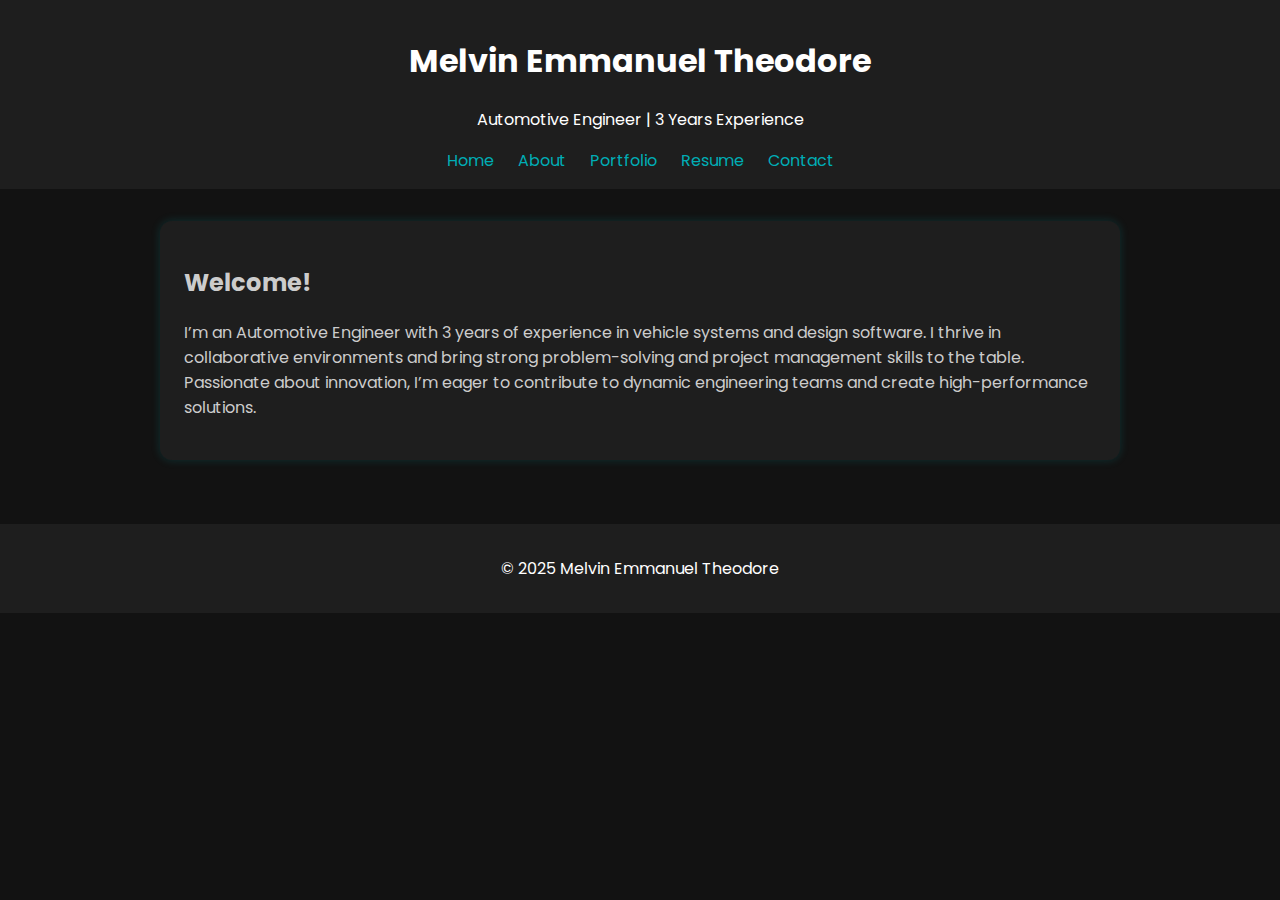
<file: index.html>
<!DOCTYPE html>
<html lang="en">
<head>
    <meta charset="UTF-8">
    <title>Melvin Emmanuel Theodore | Portfolio</title>
    <link rel="stylesheet" href="assets/css/style.css">
</head>
<body>
    <header>
        <h1>Melvin Emmanuel Theodore</h1>
        <p>Automotive Engineer | 3 Years Experience</p>
        <nav>
            <a href="index.html">Home</a>
            <a href="about.html">About</a>
            <a href="portfolio.html">Portfolio</a>
            <a href="resume.html">Resume</a>
            <a href="contact.html">Contact</a>
        </nav>
    </header>
    <main>
        <section>
            <h2>Welcome!</h2>
            <p>I’m an Automotive Engineer with 3 years of experience in vehicle systems and design software. I thrive in collaborative environments and bring strong problem-solving and project management skills to the table. Passionate about innovation, I’m eager to contribute to dynamic engineering teams and create high-performance solutions.</p>
        </section>
    </main>
    <footer>
        <p>&copy; 2025 Melvin Emmanuel Theodore</p>
    </footer>
</body>
</html>
</file>
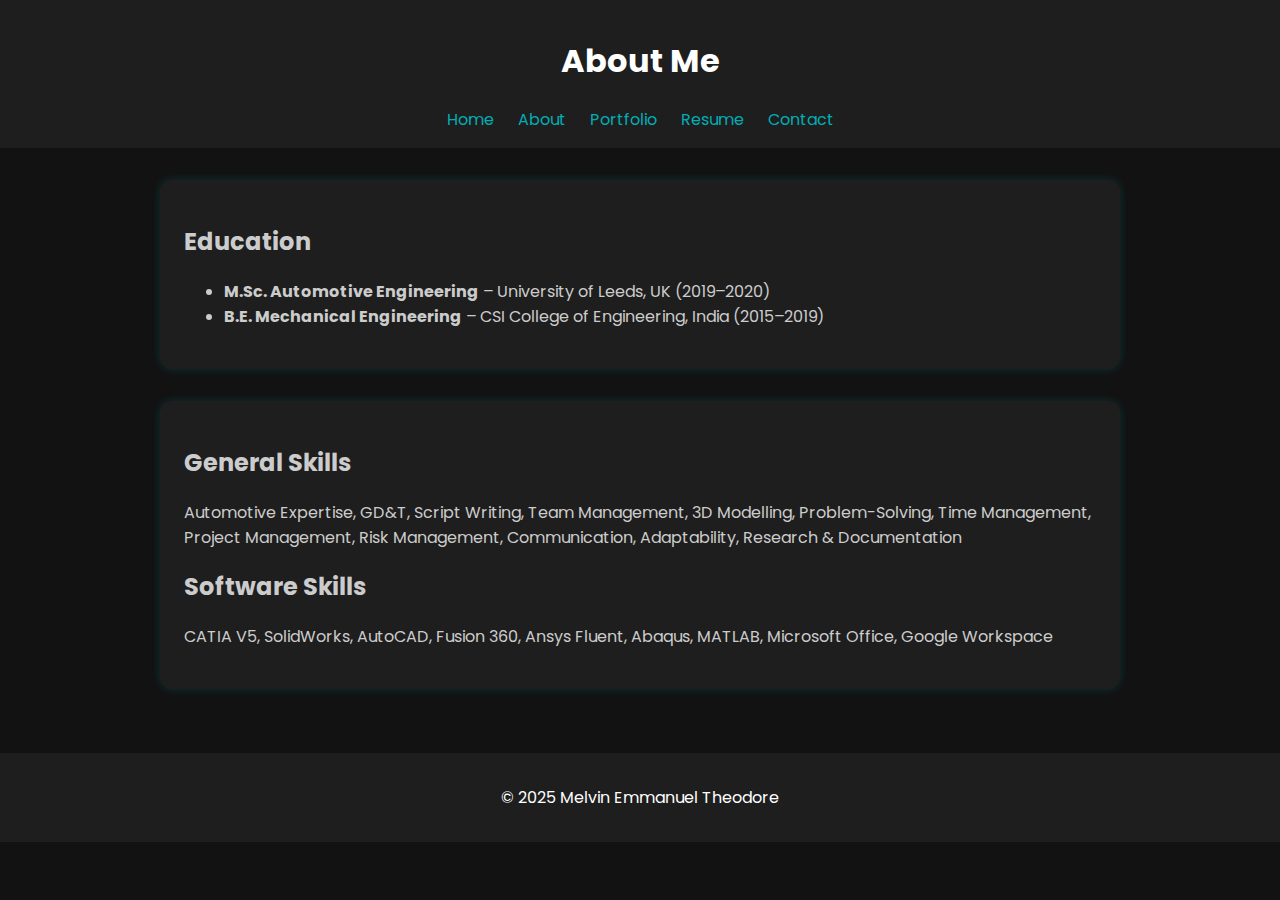
<file: about.html>
<!DOCTYPE html>
<html lang="en">
<head>
    <meta charset="UTF-8">
    <title>About Me | Melvin</title>
    <link rel="stylesheet" href="assets/css/style.css">
</head>
<body>
    <header>
        <h1>About Me</h1>
        <nav>
            <a href="index.html">Home</a>
            <a href="about.html">About</a>
            <a href="portfolio.html">Portfolio</a>
            <a href="resume.html">Resume</a>
            <a href="contact.html">Contact</a>
        </nav>
    </header>
    <main>
        <section>
            <h2>Education</h2>
            <ul>
                <li><strong>M.Sc. Automotive Engineering</strong> – University of Leeds, UK (2019–2020)</li>
                <li><strong>B.E. Mechanical Engineering</strong> – CSI College of Engineering, India (2015–2019)</li>
            </ul>
        </section>
        <section>
            <h2>General Skills</h2>
            <p>Automotive Expertise, GD&T, Script Writing, Team Management, 3D Modelling, Problem-Solving, Time Management, Project Management, Risk Management, Communication, Adaptability, Research & Documentation</p>
            <h2>Software Skills</h2>
            <p>CATIA V5, SolidWorks, AutoCAD, Fusion 360, Ansys Fluent, Abaqus, MATLAB, Microsoft Office, Google Workspace</p>
        </section>
    </main>
    <footer>
        <p>&copy; 2025 Melvin Emmanuel Theodore</p>
    </footer>
</body>
</html>
</file>
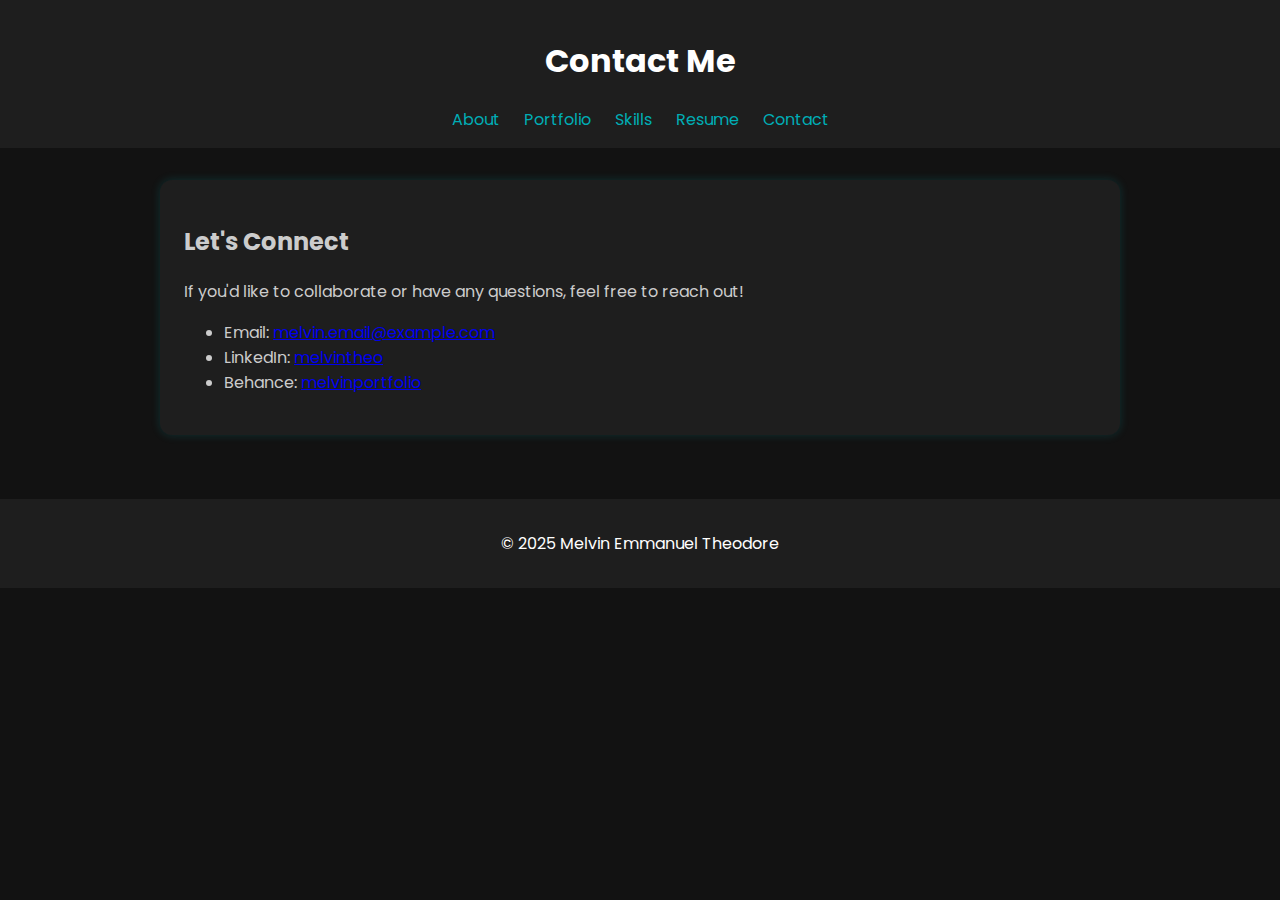
<file: contact.html>
<html lang="en">
<head>
  <meta charset="UTF-8">
  <title>Contact | Melvin Emmanuel Theodore</title>
  <link rel="stylesheet" href="assets/css/style.css">
</head>
<body>
  <header>
    <h1>Contact Me</h1>
    <nav>
     
            <a href="index.html">About</a>
            <a href="portfolio.html">Portfolio</a>
            <a href="skills.html">Skills</a>
            <a href="resume.html">Resume</a>
            <a href="contact.html">Contact</a>
    </nav>
  </header>
  <main>
    <section>
      <h2>Let's Connect</h2>
      <p>If you'd like to collaborate or have any questions, feel free to reach out!</p>
      <ul>
        <li>Email: <a href="mailto:melvin.email@example.com">melvin.email@example.com</a></li>
        <li>LinkedIn: <a href="https://linkedin.com/in/melvintheo" target="_blank">melvintheo</a></li>
        <li>Behance: <a href="https://www.behance.net/melvinportfolio" target="_blank">melvinportfolio</a></li>
      </ul>
    </section>
  </main>
  <footer>
    <p>&copy; 2025 Melvin Emmanuel Theodore</p>
  </footer>
</body>
</html>
</file>
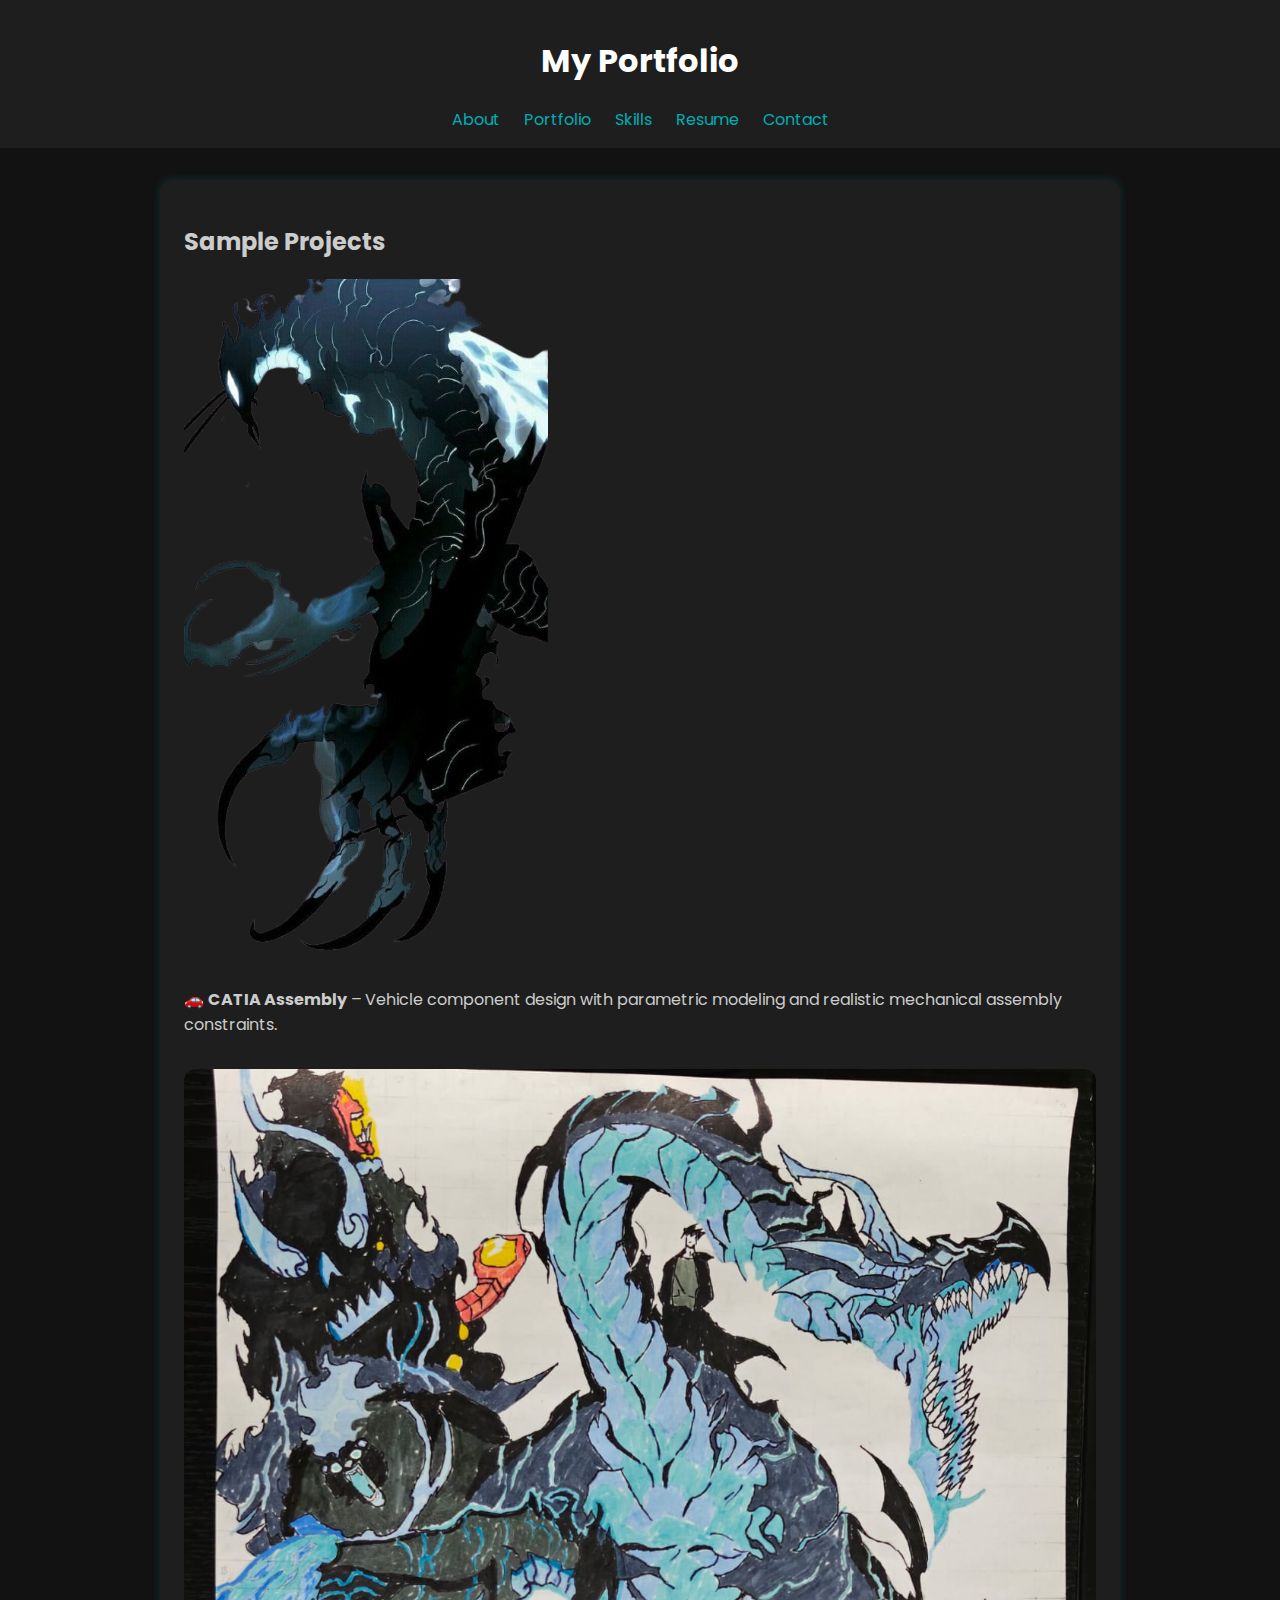
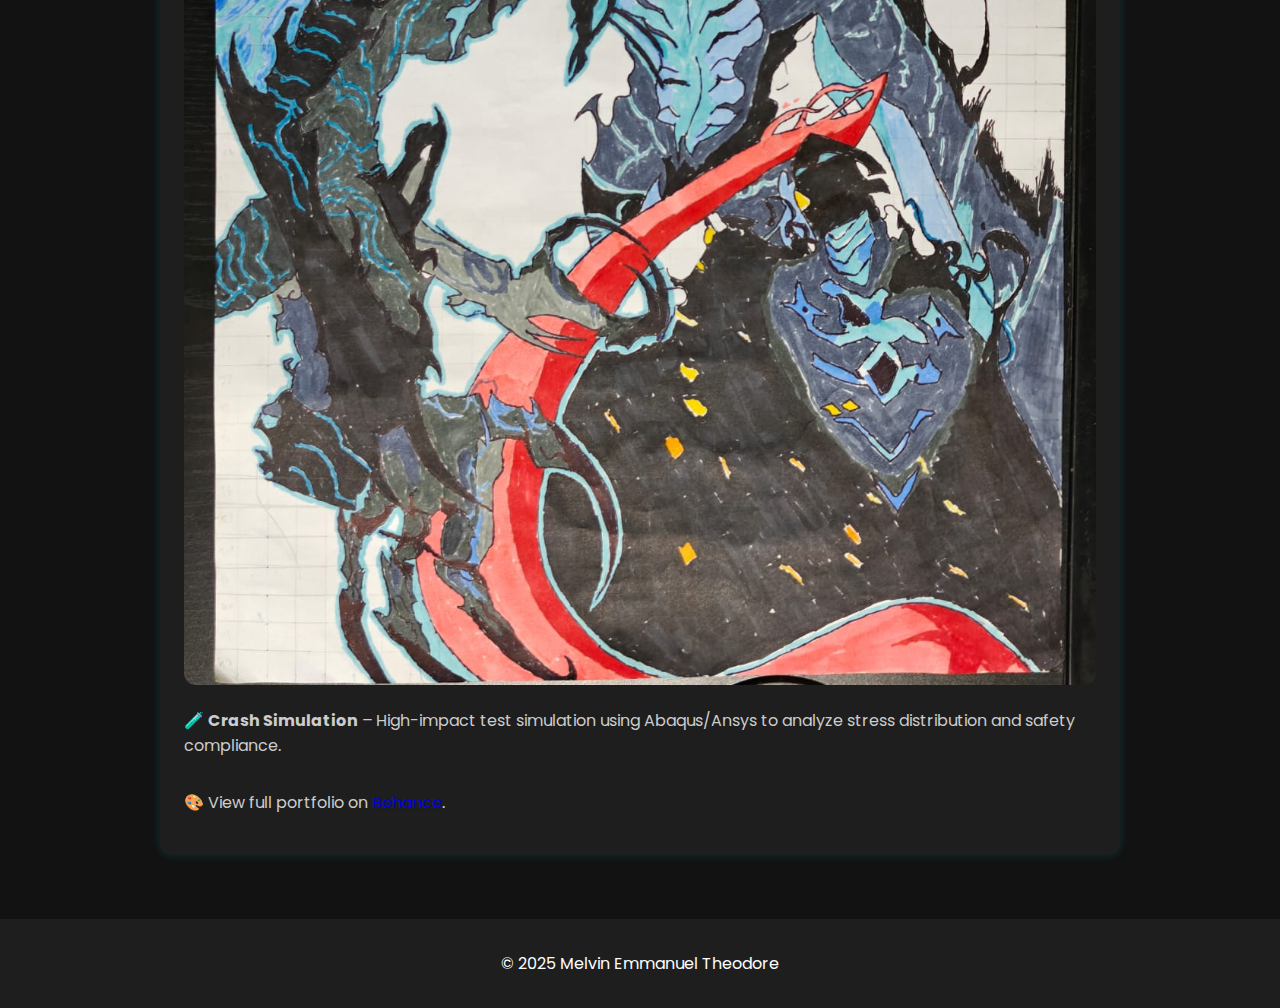
<file: portfolio.html>
<!DOCTYPE html>
<html lang="en">
<head>
  <meta charset="UTF-8">
  <title>Portfolio | Melvin</title>
  <link rel="stylesheet" href="assets/css/style.css">
</head>
<body>
  <header>
    <h1>My Portfolio</h1>
    
    <nav>
      <a href="index.html">About</a>
      <a href="portfolio.html">Portfolio</a>
      <a href="skills.html">Skills</a>
      <a href="resume.html">Resume</a>
      <a href="contact.html">Contact</a>
    </nav>

  </header>

  <main>
    <section>
      <h2>Sample Projects</h2>

      <div style="margin-bottom: 2rem;">
        <img src="assets/images/placeholder.png" alt="CATIA Assembly Project" style="max-width: 100%; border-radius: 12px;" />
        <p>🚗 <strong>CATIA Assembly</strong> – Vehicle component design with parametric modeling and realistic mechanical assembly constraints.</p>
      </div>

      <div style="margin-bottom: 2rem;">
        <img src="assets/images/placeholder 2.jpeg" alt="Crash Simulation Project" style="max-width: 100%; border-radius: 12px;" />
        <p>🧪 <strong>Crash Simulation</strong> – High-impact test simulation using Abaqus/Ansys to analyze stress distribution and safety compliance.</p>
      </div>

      <p>🎨 View full portfolio on <a href="https://www.behance.net/melvintheodor" target="_blank">Behance</a>.</p>
    </section>
  </main>

  <footer>
    <p>&copy; 2025 Melvin Emmanuel Theodore</p>
  </footer>
</body>
</html>
</file>
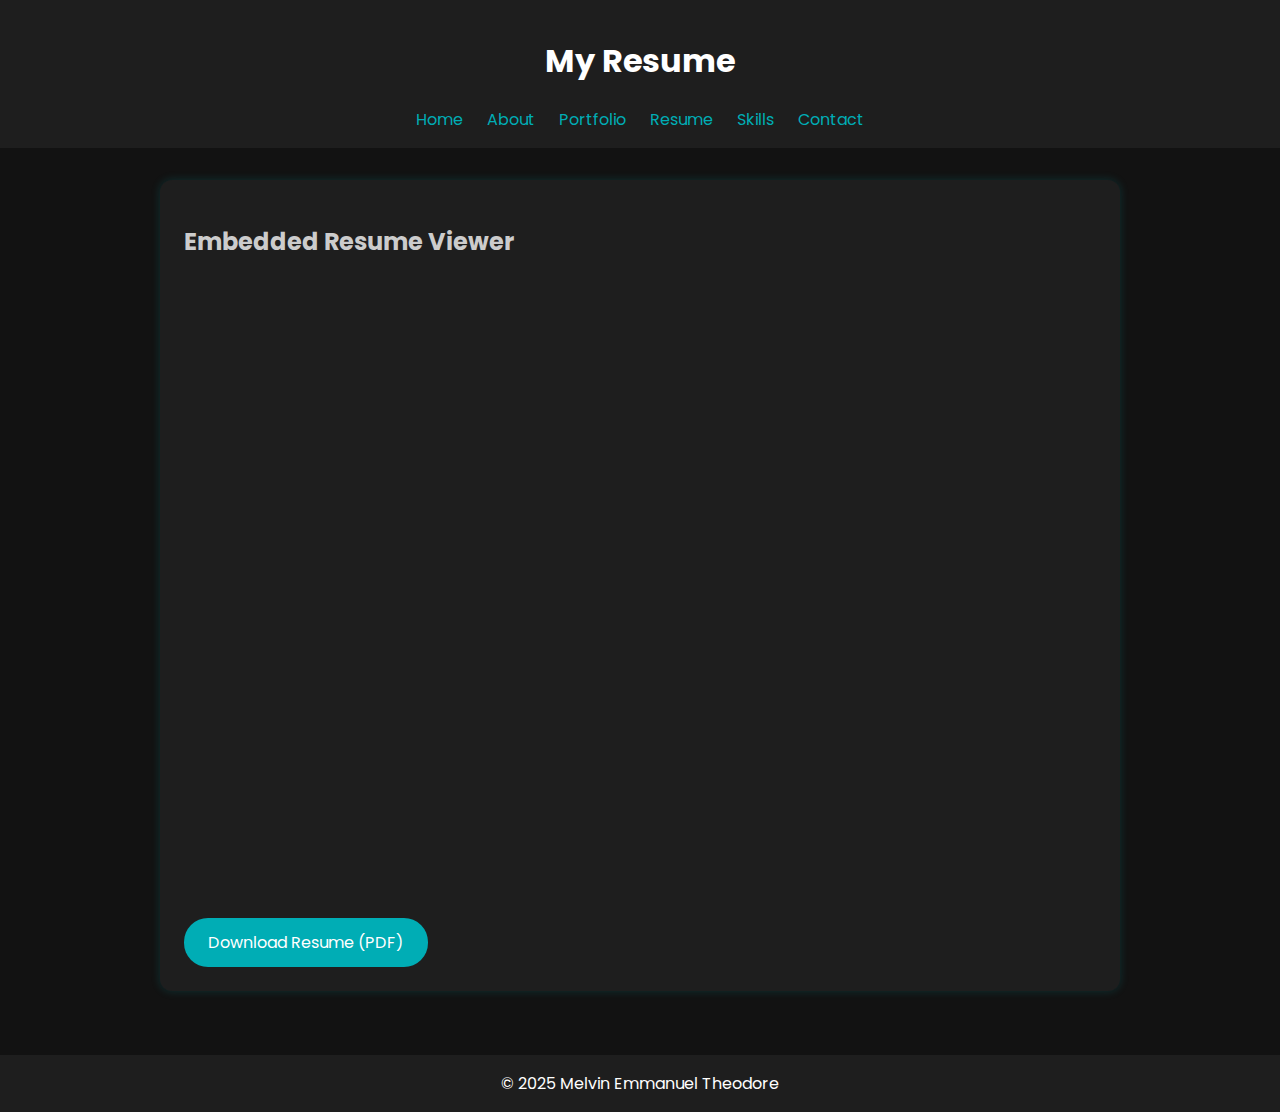
<file: resume.html>
<!DOCTYPE html>
<html lang="en">
<head>
  <meta charset="UTF-8" />
  <title>Resume - Melvin Emmanuel Theodore</title>
  <link rel="stylesheet" href="assets/css/style.css" />
</head>
<body>
  <header>
    <h1>My Resume</h1>
    <nav>
      <a href="index.html">Home</a>
      <a href="about.html">About</a>
      <a href="portfolio.html">Portfolio</a>
      <a href="resume.html">Resume</a>
      <a href="skills.html">Skills</a>
      <a href="contact.html">Contact</a>
    </nav>
  </header>

  <main>
    <section>
      <h2>Embedded Resume Viewer</h2>
      <iframe src="Melvin-Resume.pdf" width="100%" height="600px" style="border: none;"></iframe>
      <a href="Melvin-Resume.pdf" class="button" download>Download Resume (PDF)</a>
    </section>
  </main>

  <footer>
    &copy; 2025 Melvin Emmanuel Theodore
  </footer>
</body>
</html>
</file>
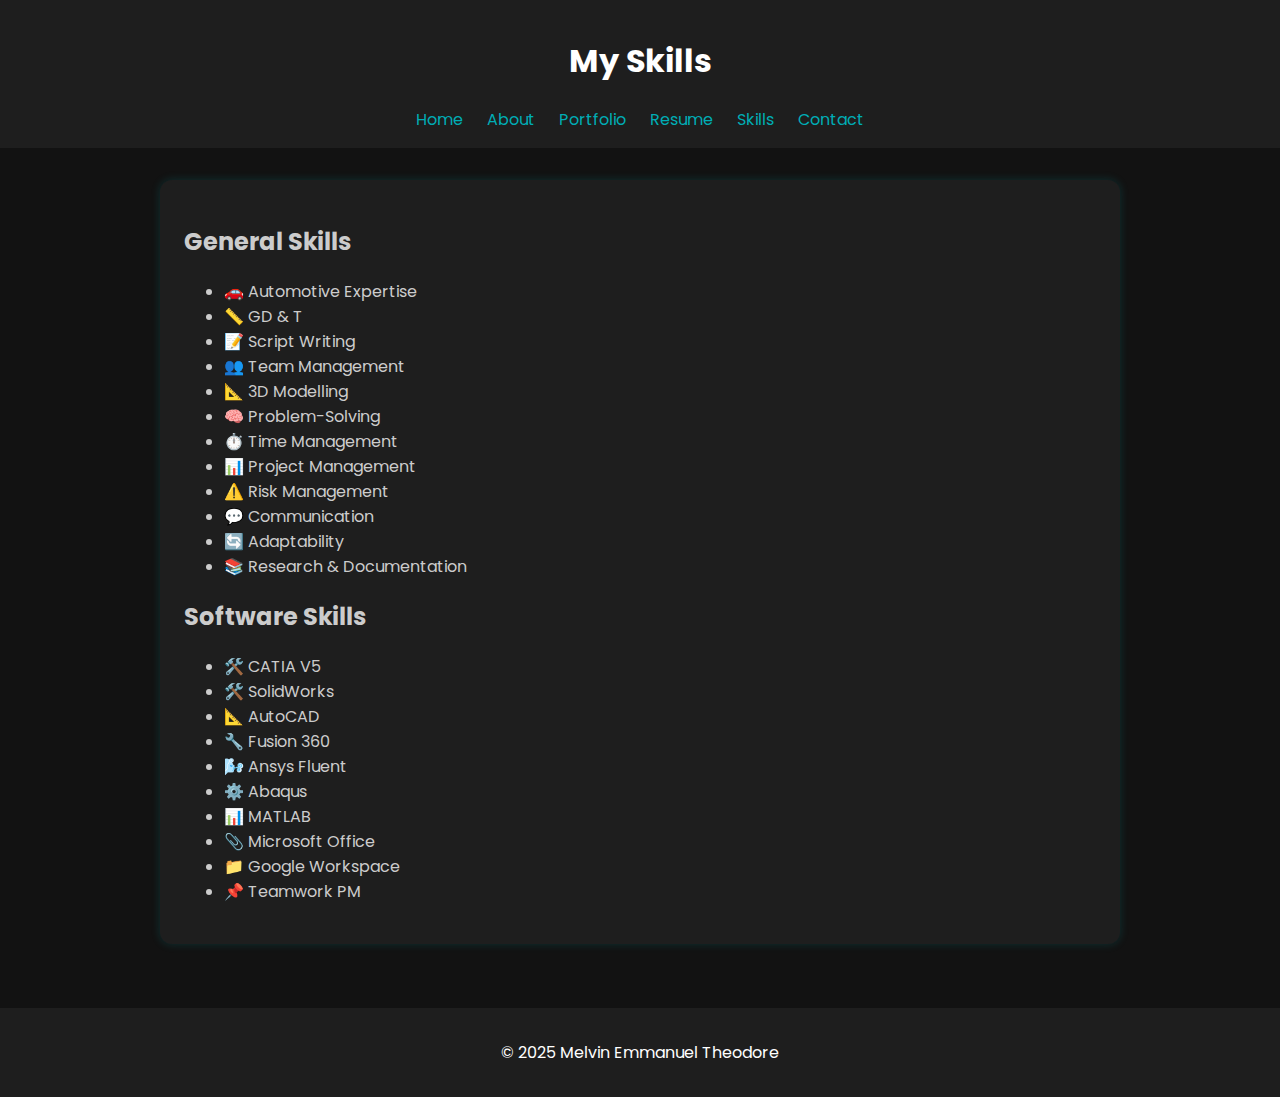
<file: skills.html>
<!DOCTYPE html>
<html lang="en">
<head>
    <meta charset="UTF-8">
    <title>Skills | Melvin</title>
    <link rel="stylesheet" href="assets/css/style.css">
</head>
<body>
    <header>
        <h1>My Skills</h1>
        <nav>
            <a href="index.html">Home</a>
            <a href="about.html">About</a>
            <a href="portfolio.html">Portfolio</a>
            <a href="resume.html">Resume</a>
            <a href="skills.html">Skills</a>
            <a href="contact.html">Contact</a>
        </nav>
    </header>

    <main>
        <section>
            <h2>General Skills</h2>
            <ul class="skills-box">
                <li>🚗 Automotive Expertise</li>
                <li>📏 GD & T</li>
                <li>📝 Script Writing</li>
                <li>👥 Team Management</li>
                <li>📐 3D Modelling</li>
                <li>🧠 Problem-Solving</li>
                <li>⏱️ Time Management</li>
                <li>📊 Project Management</li>
                <li>⚠️ Risk Management</li>
                <li>💬 Communication</li>
                <li>🔄 Adaptability</li>
                <li>📚 Research & Documentation</li>
            </ul>

            <h2>Software Skills</h2>
            <ul class="skills-box">
                <li>🛠️ CATIA V5</li>
                <li>🛠️ SolidWorks</li>
                <li>📐 AutoCAD</li>
                <li>🔧 Fusion 360</li>
                <li>🌬️ Ansys Fluent</li>
                <li>⚙️ Abaqus</li>
                <li>📊 MATLAB</li>
                <li>📎 Microsoft Office</li>
                <li>📁 Google Workspace</li>
                <li>📌 Teamwork PM</li>
            </ul>
        </section>
    </main>

    <footer>
        <p>&copy; 2025 Melvin Emmanuel Theodore</p>
    </footer>
</body>
</html>
</file>
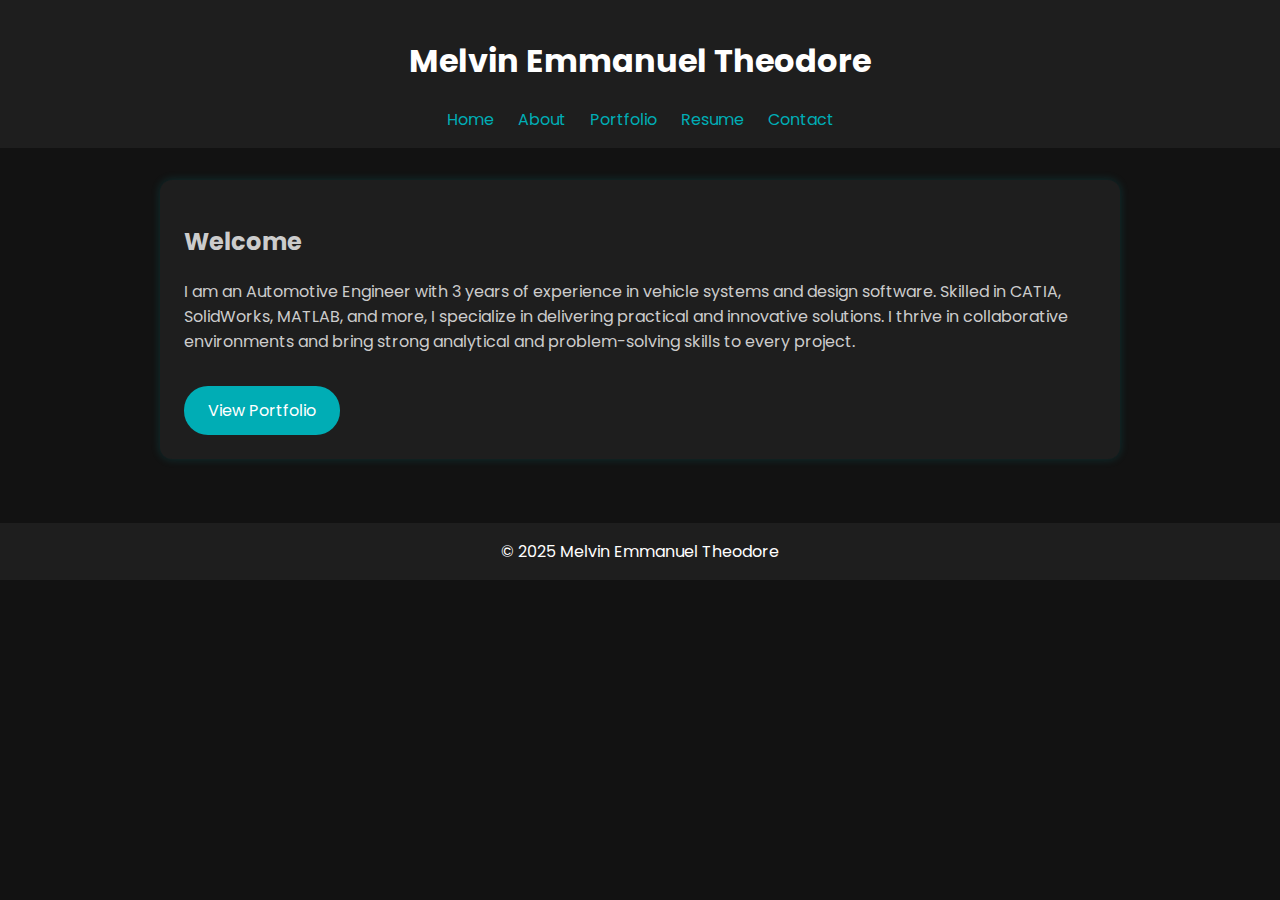
<file: welcome.html>
<!DOCTYPE html>
<html lang="en">
<head>
  <meta charset="UTF-8" />
  <title>Melvin Emmanuel Theodore - Portfolio</title>
  <link rel="stylesheet" href="assets/css/style.css" />
</head>
<body>
  <header>
    <h1>Melvin Emmanuel Theodore</h1>
    <nav>
      <a href="index.html">Home</a>
      <a href="about.html">About</a>
      <a href="portfolio.html">Portfolio</a>
      <a href="resume.html">Resume</a>
      <a href="contact.html">Contact</a>
    </nav>
  </header>
  <main>
    <section>
      <h2>Welcome</h2>
      <p>
        I am an Automotive Engineer with 3 years of experience in vehicle systems and design software.
        Skilled in CATIA, SolidWorks, MATLAB, and more, I specialize in delivering practical and innovative
        solutions. I thrive in collaborative environments and bring strong analytical and problem-solving
        skills to every project.
      </p>
      <a class="button" href="portfolio.html">View Portfolio</a>
    </section>
  </main>
  <footer>
    &copy; 2025 Melvin Emmanuel Theodore
  </footer>
</body>
</html>
</file>
<file: assets/css/style.css>
@import url('https://fonts.googleapis.com/css2?family=Poppins:wght@300;400;600&display=swap');

body {
  margin: 0;
  padding: 0;
  font-family: 'Poppins', sans-serif;
  background-color: #121212;
  color: #CCCCCC;
}

header, footer {
  background-color: #1E1E1E;
  padding: 1rem;
  text-align: center;
  color: #FFFFFF;
}

nav a {
  color: #00ADB5;
  margin: 0 10px;
  text-decoration: none;
  transition: color 0.3s ease;
}

nav a:hover {
  color: #EEEEEE;
}

main {
  padding: 2rem;
  max-width: 960px;
  margin: auto;
}

section {
  background-color: #1E1E1E;
  border-radius: 12px;
  padding: 1.5rem;
  margin-bottom: 2rem;
  box-shadow: 0 0 10px rgba(0, 173, 181, 0.2);
}

button, a.button {
  background-color: #00ADB5;
  color: #FFFFFF;
  padding: 0.75rem 1.5rem;
  border: none;
  border-radius: 24px;
  text-decoration: none;
  display: inline-block;
  margin-top: 1rem;
  transition: transform 0.2s, background-color 0.3s;
}

button:hover, a.button:hover {
  background-color: #00c8d1;
  transform: scale(1.05);
}

iframe {
  width: 100%;
  height: 600px;
  border: none;
  border-radius: 12px;
  margin-top: 1rem;
}
/* ==== Education Timeline ==== */
.education-section {
  text-align: center;
}

.timeline {
  position: relative;
  margin-top: 3rem;
  padding: 2rem 0;
}

.timeline::before {
  content: '';
  position: absolute;
  left: 50%;
  width: 4px;
  height: 100%;
  background-color: #00ADB5;
  transform: translateX(-50%);
  z-index: 1;
}

.timeline-item {
  position: relative;
  width: 45%;
  padding: 1rem;
  background-color: #1E1E1E;
  border-radius: 12px;
  box-shadow: 0 0 10px rgba(0, 173, 181, 0.2);
  margin-bottom: 3rem;
}

.timeline-item.left {
  left: 0;
  margin-left: 0;
  text-align: right;
  float: left;
}

.timeline-item.right {
  right: 0;
  margin-right: 0;
  text-align: left;
  float: right;
}

.timeline-logo {
  position: absolute;
  left: 50%;
  transform: translateX(-50%);
  background-color: #121212;
  border: 4px solid #00ADB5;
  border-radius: 50%;
  padding: 8px;
  z-index: 2;
}

.timeline-logo img {
  width: 80px;
  height: auto;
}

.timeline-logo.bottom {
  top: calc(100% + 40px);
}

@media (max-width: 768px) {
  .timeline-item,
  .timeline-item.left,
  .timeline-item.right {
    float: none;
    width: 100%;
    text-align: center;
  }

  .timeline::before {
    left: 8px;
  }

  .timeline-logo {
    left: 10%;
    transform: none;
  }

  .timeline-logo img {
    width: 60px;
  }
}
</file>
